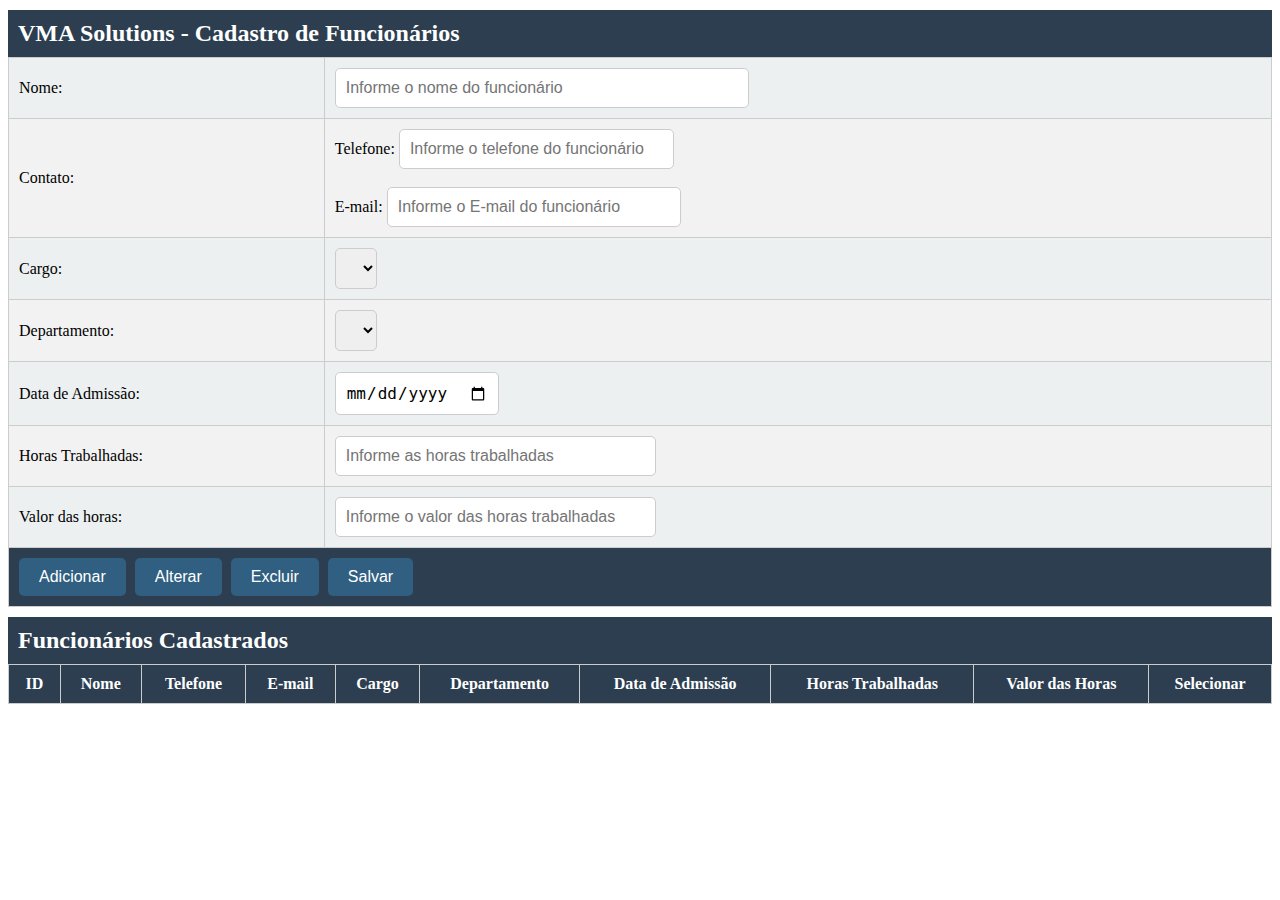
<file: index.html>
<!DOCTYPE html>
    <html lang="pt-br">

    <head>
        <meta http-equiv="Content-Type" content="text/html; charset=UTF-8" />
        <link rel="stylesheet" type="text/css" href="css/crud-folha.css" />
        <title>VMA Solutions - CRUD</title>

    </head>

    <body>

        <div id="principal">
            <div id="conteudo">

                <form id="formularioFuncionario" method="post" action="add_funcionario.php">
                    <table>


                        <thead>
                            <caption>VMA Solutions - Cadastro de Funcionários</caption>
                        </thead>


                        <tbody>
                            <tr>
                                <td>
                                    <label for="nomeFuncionario">Nome:</label>
                                </td>
                                <td>
                                    <input type="text" name="nomeFuncionario" id="nomeFuncionario"
                                        placeholder="Informe o nome do funcionário" size="40" />
                                </td>
                            </tr>


                            <tr>
                                <td>
                                    <label for="contatoFuncionario">Contato:</label>
                                </td>
                                <td>
                                    <label for="telefoneFuncionario">Telefone:</label>
                                    <input type="text" name="telefoneFuncionario" id="telefoneFuncionario"
                                        placeholder="Informe o telefone do funcionário" size="25" />
                                    <br><br>
                                    <label for="emailFuncionario">E-mail:</label>
                                    <input type="email" name="emailFuncionario" id="emailFuncionario"
                                        placeholder="Informe o E-mail do funcionário" size="27" />

                                </td>
                            </tr>


                            <tr>
                                <td>
                                    <label for="cargoFuncionario">Cargo:</label>
                                </td>
                                <td>
                                    <select name="cargoFuncionario" id="cargoFuncionario"></select>
                                </td>
                            </tr>
                            
                            <tr>
                                <td>
                                    <label for="departamentoFuncionario">Departamento:</label>
                                </td>
                            
                                <td>
                                    <select name="departamentoFuncionario" id="departamentoFuncionario"></select>
                                </td>
                            </tr>


                            <tr>
                                <td>
                                    <label for="dataAdmissao">Data de Admissão:</label>
                                </td>
                                <td>
                                    <input type="date" name="dataAdmissao" id="dataAdmissao"
                                        placeholder="Informe a data de admissão do funcionário" />
                                </td>
                            </tr>


                            <tr>
                                <td>
                                    <label for="horasTrabalhadas">Horas Trabalhadas:</label>
                                </td>
                                <td>
                                    <input type="text" name="horasTrabalhadas" id="horasTrabalhadas"
                                        placeholder="Informe as horas trabalhadas" size="30" />
                                </td>
                            </tr>


                            <tr>
                                <td>
                                    <label for="valorHoras">Valor das horas:</label>
                                </td>
                                <td>
                                    <input type="text" name="valorHoras" id="valorHoras"
                                        placeholder="Informe o valor das horas trabalhadas" size="30" />
                                </td>
                            </tr>
                        </tbody>

                        <tfoot>


                            <tr>
                                <td colspan="2">
                                    <div id="botoes-conteinerPrincipal">
                                        <button type="submit" id="btnAdicionar" class="btnbotoes">
                                            Adicionar
                                        </button>
                                        <button type="button" id="btnAlterar" class="btnbotoes">
                                            Alterar
                                        </button>
                                        <button type="button" id="btnExcluir" class="btnbotoes">
                                            Excluir
                                        </button>
                                        <button type="button" id="btnSalvar" class="btnbotoes">
                                            Salvar
                                        </button>
                                    </div>
                                </td>
                            </tr>

                        </tfoot>

                    </table>
                </form>
                <table id="tabelaFuncionarios" class="listaDados">
                    <caption>Funcionários Cadastrados</caption>
                    <thead>
                        <tr>
                            <th>ID</th>
                            <th>Nome</th>
                            <th>Telefone</th>
                            <th>E-mail</th>
                            <th>Cargo</th>
                            <th>Departamento</th>
                            <th>Data de Admissão</th>
                            <th>Horas Trabalhadas</th>
                            <th>Valor das Horas</th>
                            <th>Selecionar</th>
                        </tr>
                    </thead>

                    <tbody id="tbodyFuncionario">
                    </tbody>

                    <tfoot></tfoot>
                </table>
            </div>
        </div>


        <script src="js/jquery-3.6.0.min.js"></script>

        <script type="text/javascript" src="js/crud.js"></script>

    </body>

    </html>
</file>
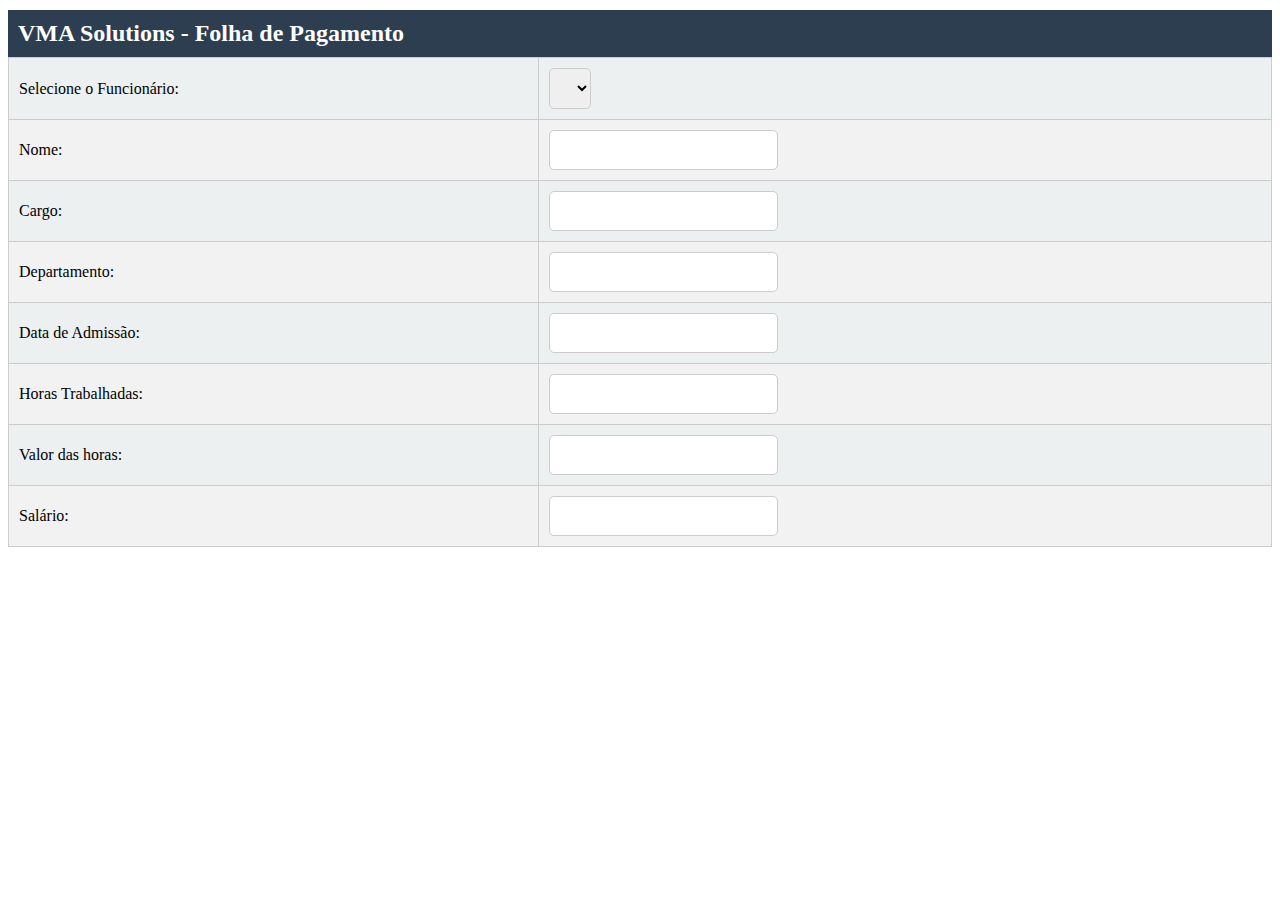
<file: folhapag.html>
<!DOCTYPE html>
<html lang="pt-br">

<head>
    <meta http-equiv="Content-Type" content="text/html; charset=UTF-8" />
    <link rel="stylesheet" type="text/css" href="css/crud-folha.css" />
    <title>VMA Solutions - Folha de Pagamento</title>
</head>

<body>
    <div id="principal">
        <div id="conteudo">
            <form id="pagtoFunc">
                <table>
                    <thead>
                        <caption>VMA Solutions - Folha de Pagamento</caption>
                    </thead>
                    <tbody>
                        <tr>
                            <td>
                                <label for="selectFuncionario">Selecione o Funcionário:</label>
                            </td>
                            <td>
                                <select id="selectFuncionario" onchange="carregarDadosFuncionario()">
                                   
                                </select>
                            </td>
                        </tr>
                        <tr>
                            <td>
                                <label for="nomeFuncionario">Nome:</label>
                            </td>
                            <td>
                                <input type="text" id="nomeFuncionario" readonly>
                            </td>
                        </tr>
                        <tr>
                            <td>
                                <label for="cargoFuncionario">Cargo:</label>
                            </td>
                            <td>
                                <input type="text" id="cargoFuncionario" readonly>
                            </td>
                        </tr>
                        <tr>
                            <td>
                                <label for="departamentoFuncionario">Departamento:</label>
                            </td>
                            <td>
                                <input type="text" id="departamentoFuncionario" readonly>
                            </td>
                        </tr>
                        <tr>
                            <td>
                                <label for="dataAdmissao">Data de Admissão:</label>
                            </td>
                            <td>
                                <input type="text" id="dataAdmissao" readonly>
                            </td>
                        </tr>
                        <tr>
                            <td>
                                <label for="horasTrabalhadas">Horas Trabalhadas:</label>
                            </td>
                            <td>
                                <input type="text" id="horasTrabalhadas" readonly>
                            </td>
                        </tr>
                        <tr>
                            <td>
                                <label for="valorHoras">Valor das horas:</label>
                            </td>
                            <td>
                                <input type="text" id="valorHoras" readonly>
                            </td>
                        </tr>
                        <tr>
                            <td>
                                <label for="salarioTotal">Salário:</label>
                            </td>
                            <td>
                                <input type="text" id="salarioTotal" readonly>
                            </td>
                        </tr>
                    </tbody>
                </table>
            </form>
        </div>
    </div>
    <script src="js/jquery-3.6.0.min.js"></script>
    <script src="js/pagto.js"></script>
</body>

</html>
</file>
<file: css/crud-folha.css>
.principal {
  position: relative;
  height: 100vh;
}

.conteudo {
  background-color: #f2f2f2;
  padding: 20px;
  border-radius: 10px;
  box-shadow: 0 0 10px rgba(0, 0, 0, 0.2);
  margin: auto;
  max-width: 800px;
}


.labelTituloPagina {
  display: flex;
  justify-content: center;
  align-items: center;
}

#labelCadastroCliente {
  width: 100%;
  background-color: #3498db;
  color: #fff;
  padding: 10px;
  border-radius: 5px;
  margin-bottom: 20px;
}


input[type="email"],
input[type="text"],
input[type="date"],
input[type="number"],
select {
  padding: 10px;
  font-size: 16px;
  border: 1px solid #ccc;
  border-radius: 5px;
  outline: none;
  transition: border-color 0.3s ease;
}


input[type="email"]:hover,
input[type="text"]:hover,
select:hover {
  border-color: #3498db;
}


input[type="text"]:focus,
input[type="email"]:focus,
select:focus {
  border-color: #2980b9;
  box-shadow: 0 0 5px #2980b9;
  color: #555;
}


.btnbotoes {
  background-color: #316c94b9;
  color: #fff;
  padding: 10px 20px;
  font-size: 16px;
  margin-right: 5px;
  border: none;
  border-radius: 5px;
  cursor: pointer;
  transition: background-color 0.3s ease;
}


.btnbotoes:hover {
  background-color: #2c3e50;
}


.btnbotoes:active {
  transform: translateY(2px);
}


table {
  width: 100%;
  border-collapse: collapse;
  position: relative;
  margin-top: 10px;
  margin-bottom: 10px;
}

td,
th {
  border: 1px solid #ccc;
  padding: 10px;
}

caption {
  font-size: 1.5em;
  font-weight: bold;
  padding: 10px;
  background-color: #2c3e50;
  color: #fff;
  text-align: left;
}

thead,
tfoot {
  background-color: #2c3e50;
  color: #fff;
}

thead>tr>th {
  position: sticky;
  top: -1px;
  background-color: #2c3e50;
  color: #fff;
}

tbody>tr:nth-child(odd) {
  background-color: #ecf0f1;
}

tbody>tr:nth-child(even) {
  background-color: #f2f2f2;
}

.dados tr:hover {
  background-color: #d5dbdb;
}


p {
  text-align: justify;
}

.num {
  text-align: right;
}

.tdLabel {
  width: 100px;
}
</file>
